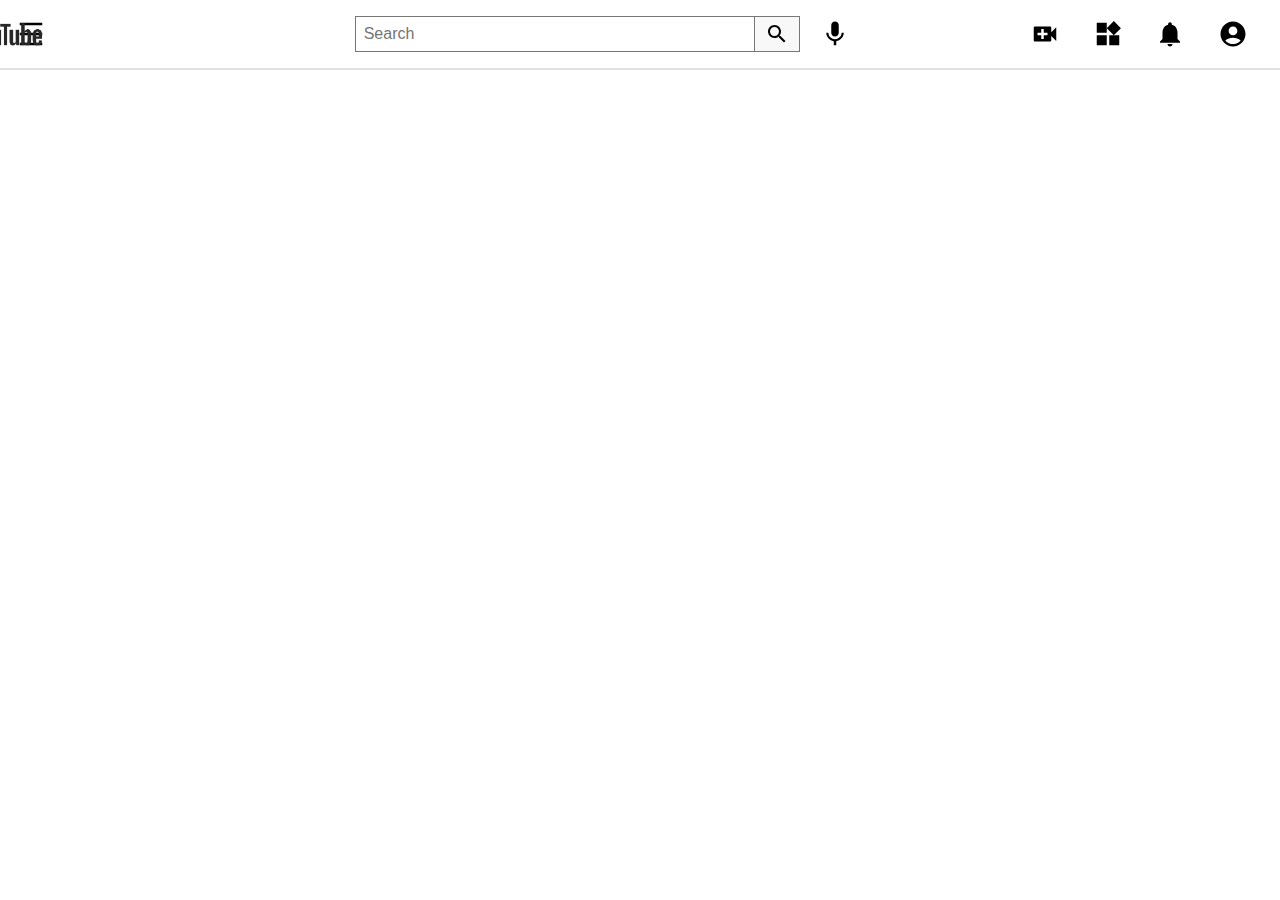
<file: videoshower.html>
<!DOCTYPE html>
<html lang="en">

<head>
    <meta charset="UTF-8">
    <meta http-equiv="X-UA-Compatible" content="IE=edge">
    <meta name="viewport" content="width=device-width, initial-scale=1.0">
    <title>video</title>
    <link rel="stylesheet" href="youtube.css" />
</head>

<body>
    <nav>
        <img src="manu.svg" class="icon" />
        <a href="youtube.html">
            <img src="logo.png" class="youtube_logo" />
        </a>
        <form class="search">
            <input type="text" placeholder="Search" class="search_input" />
            <button type="submit" class="search_btn">
                <img src="icon.svg"  class="search-icon" />
            </button>
            <img src="mic.svg" class="icon" />
        </form>

        <div class="nav_manu">
            <img src="videocall.svg" class="icon" />
            <img src="apps.svg" class="icon" />
            <img src="notification.svg" class="icon" />
            <img src="account.svg" class="icon" />
        </div>
    </nav>
    <div class="video_display1">

    </div>
</body>
<script src="videoshower.js"></script>

</html>
</file>
<file: youtube.css>
* {
    padding: 0px;
    margin: 0px;
    box-sizing: border-box;
    font-family: Roboto, Arial, Helvetica, sans-serif;
}

nav {
    display: flex;
    align-items: center;
    padding: 1rem;
    width: 100%;
    /* border: 2px solid red; */
    justify-content: space-between;
    border-bottom: 2px solid rgba(144, 154, 161, 0.3);
}

.youtube_logo {
    height: 25px;
    margin-left: -280px;
    display: block
}

.search {
    display: flex;
    margin-left: 500px;
    margin-left: -20px;
}

.search_input {
    width: 400px;
    font-size: inherit;
    padding: 8px;
    border: 1px solid #777;
}

.search_btn {
    display: flex;
    align-items: center;
    padding: 0px 10px;
    border: 1px solid #777;
    background-color: #F8F8F8;
    border-left: none;
    cursor: pointer;
    margin-right: 20px;
}

.nav_manu {
    display: flex;
    /* border: 2px solid red; */
    justify-content: space-around;
    width: 250px;
    align-items: center;
}

.icon {
    height: 30px;
    align-self: center;
}

ul {
    display: flex;
    flex-direction: column;
}

ul>li {
    display: flex;
    align-items: center;
    padding: 0.5rem 1rem;
    margin-bottom: 10px;
}

aside {
    width: 20%;
    position: sticky;
    /* padding: 1rem; */
    top: 0px;
    box-shadow: rgba(60, 64, 67, 0.3) 0px 1px 2px 0px, rgba(60, 64, 67, 0.15) 0px 2px 6px 2px;
    height: 100vw;
}

ul>li>p {
    margin-left: 20px;
}

hr {
    margin-bottom: 10px;
    color: black;
}

.one_aside>li:first-child {
    background-color: #777;
}

ul>li:hover {
    background-color: #777;
}

#container {
    display: flex;
}

.all_videos {
    padding: 12px;
    /* border: 2px solid rgb(0, 0, 0); */
    width: 100%;
    /* box-shadow: rgba(36, 38, 40, 0.3) 0px 1px 2px 0px, rgba(60, 64, 67, 0.15) 0px 1px 3px 1px; */
}

.tag {
    /* border: 2px solid red; */
    display: flex;
    justify-content: space-around;
    padding-bottom: 10px;
    border-bottom: 2px solid rgba(144, 154, 161, 0.3);
    margin-bottom: 10px;
}

.tag>p {
    border: 2px solid rgb(0, 0, 0);
    padding: 6px 10px;
    border-radius: 25px;
}


/* .all_thep {
    background-color: rgb(223, 216, 216);
} */

.popular_p {
    background-color: rgb(223, 216, 216);
}

.tag>p:hover {
    background-color: rgb(223, 216, 216);
}

.video_show {
    display: grid;
    grid-template-columns: repeat(4, 1fr);
    gap: 40px 15px;
    padding: 10px;
}

.video_show img {
    width: 300px;
    height: 179.99px;
}

.video_show>div>img+p {
    /* border: 2px solid red; */
    margin: 8px 0px;
    padding: 0px 10px 0px 0px;
    width: 300px;
    word-wrap: break-word;
}

.video_show>div>p:nth-child(3) {
    /* border: 2px solid yellow; */
    color: rgb(40, 39, 39);
}

.video_show>div {
    cursor: pointer;
}


/* for one video display */

.video_display1 {
    width: 70%;
    margin: auto;
    margin-top: 20px;
    /* box-shadow: rgba(60, 64, 67, 0.3) 0px 1px 2px 0px, rgba(60, 64, 67, 0.15) 0px 2px 6px 2px; */
    /* box-shadow: rgba(0, 0, 0, 0.15) 0px 5px 15px 0px; */
}

.video_display1>div {
    padding: 5px;
}

.video_display1>div>iframe+p {
    /* border: 2px solid red; */
    margin: 8px 0px;
    font-size: 25px;
}

.video_display1>div>p:nth-child(3) {
    margin-bottom: 10px;
    font-size: 20px;
}
</file>
